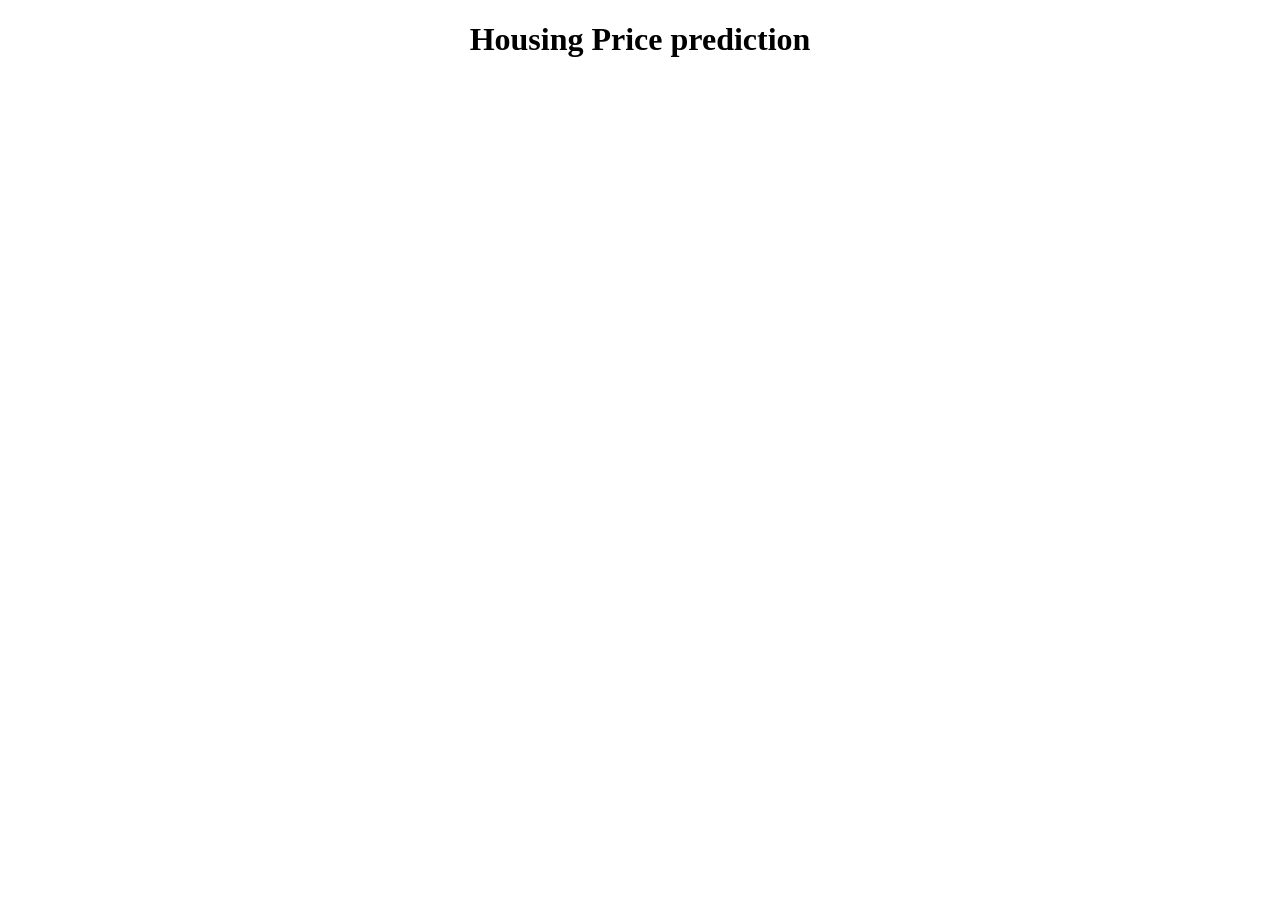
<file: templates/index.html>
<!DOCTYPE html>
<html lang="en">
<head>
    <meta charset="UTF-8">
    <meta name="viewport" content="width=device-width, initial-scale=1.0">
    <title>House price prediction</title>
</head>
<body>
    <h1 style="text-align: center;">Housing Price prediction</h1>
</body>
</html>
</file>
